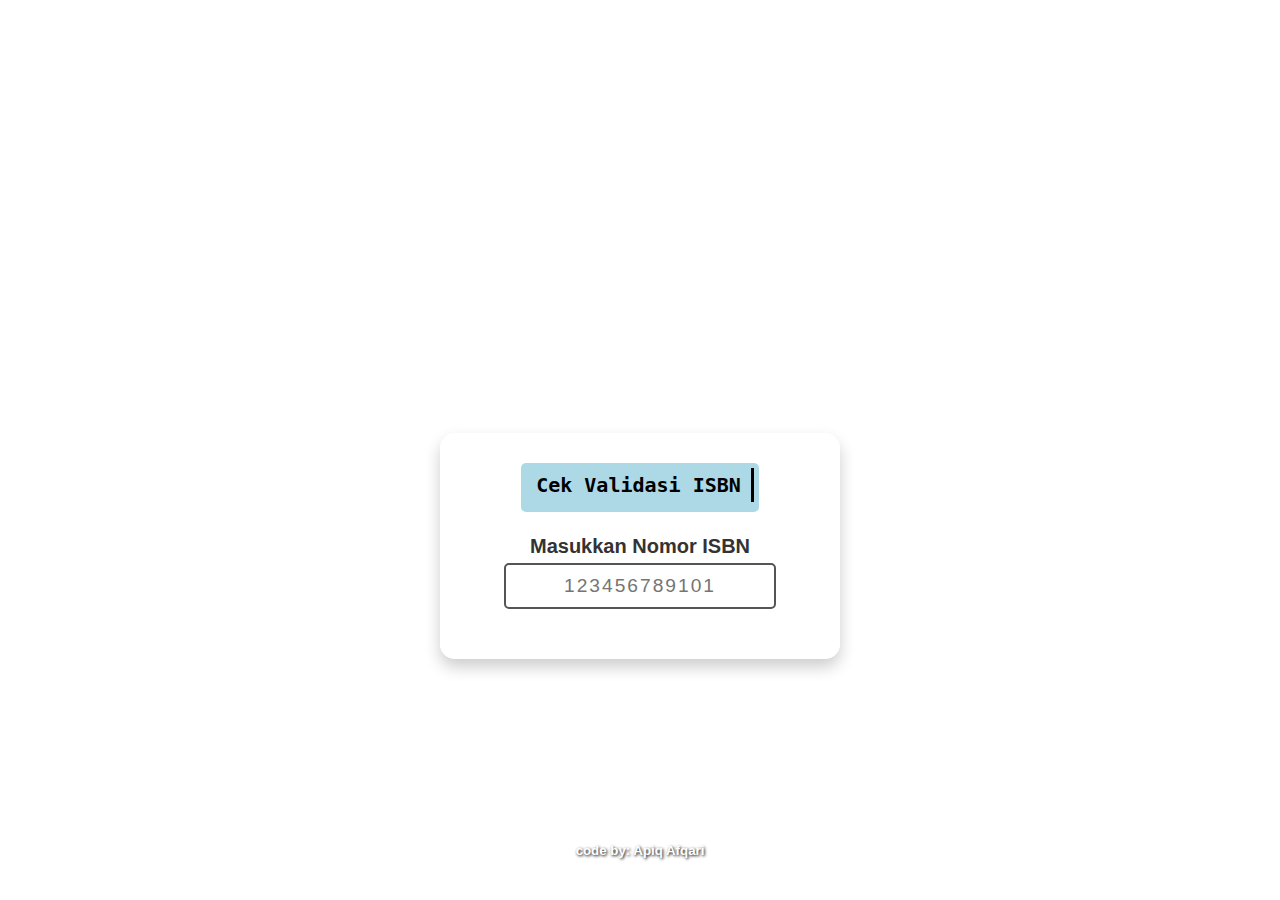
<file: index.html>
<!DOCTYPE html>
<html lang="en">
  <head>
    <meta charset="UTF-8" />
    <meta name="viewport" content="width=device-width, initial-scale=1.0" />
    <title>Cek Validasi ISBN</title>
    <link rel="stylesheet" href="style.css" />
  </head>
  <body>
    <div class="container-utama">
      <div class="i">
        <div class="wadah-ketik">
          <h3 class="teks-bergerak">Cek Validasi ISBN</h3>
        </div>
      </div>

      <br /><br />

      <label class="label"> Masukkan Nomor ISBN</label>
      <input
        type="text"
        id="inputNomer"
        placeholder="123456789101"
        maxlength="13"
      />

      <div class="hasil sembunyi" id="box-hasil">
        <div>Jumlah Digit: <strong id="out-digit">0</strong></div>
        <div>Total Hitungan: <strong id="out-total">-</strong></div>
        <div>Sisa (Mod) 10: <strong id="out-mod">-</strong></div>
        <div class="teks-status-utama">
          Status: <span id="out-status">-</span>
        </div>
      </div>
    </div>

    <div class="by">
      <h5>code by: Apiq Afqari</h5>
    </div>
    <script src="script.js"></script>
  </body>
</html>
</file>
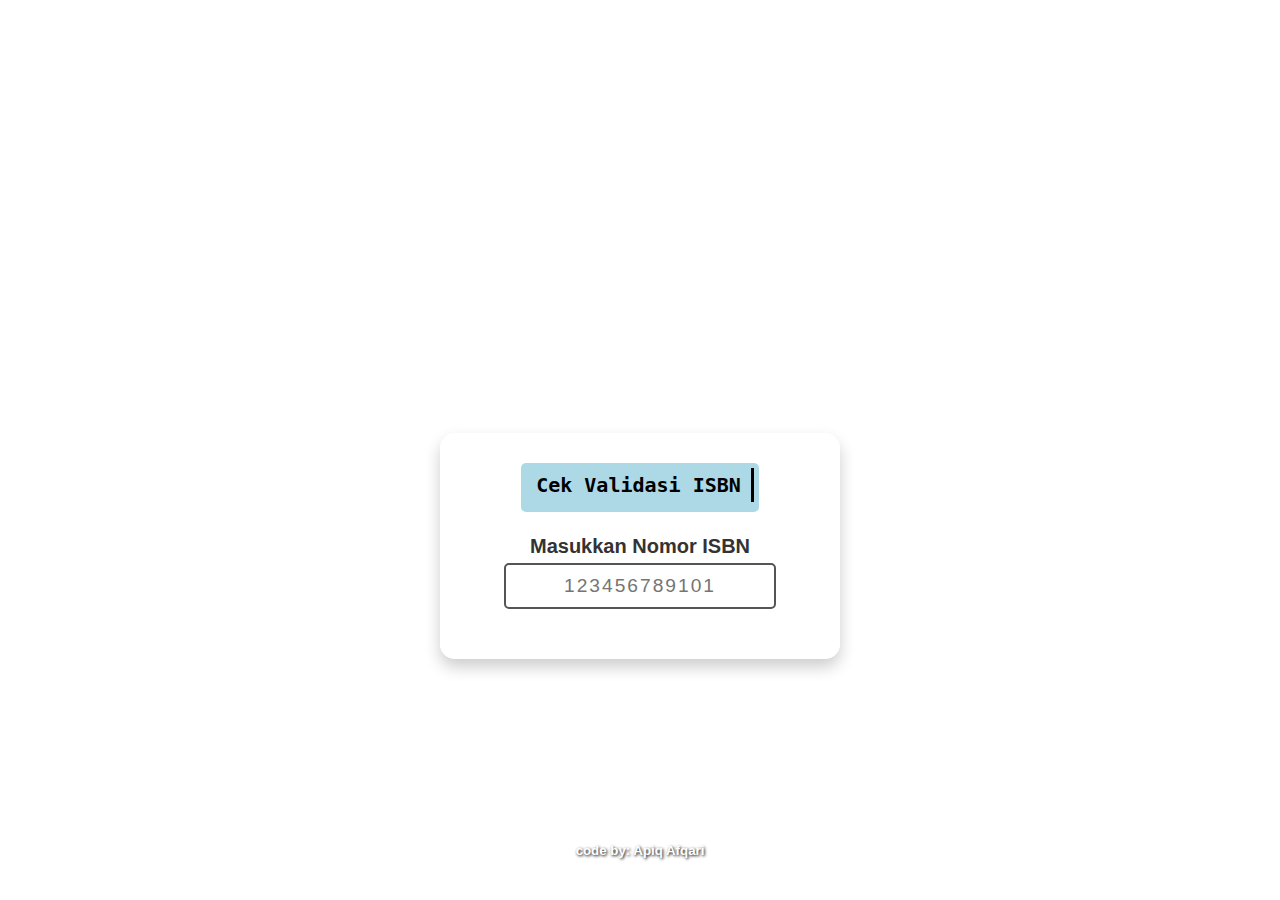
<file: isbn.html>
<!DOCTYPE html>
<html lang="en">
  <head>
    <meta charset="UTF-8" />
    <meta name="viewport" content="width=device-width, initial-scale=1.0" />
    <title>Cek Validasi ISBN</title>
    <link rel="stylesheet" href="isbn.css" />
  </head>
  <body>
    <div class="container-utama">
      <div class="i">
        <div class="wadah-ketik">
          <h3 class="teks-bergerak">Cek Validasi ISBN</h3>
        </div>
      </div>

      <br /><br />

      <label class="label"> Masukkan Nomor ISBN</label>
      <input
        type="text"
        id="inputNomer"
        placeholder="123456789101"
        maxlength="13"
      />

      <div class="hasil sembunyi" id="box-hasil">
        <div>Jumlah Digit: <strong id="out-digit">0</strong></div>
        <div>Total Hitungan: <strong id="out-total">-</strong></div>
        <div>Sisa (Mod) 10: <strong id="out-mod">-</strong></div>
        <div class="teks-status-utama">
          Status: <span id="out-status">-</span>
        </div>
      </div>
    </div>

    <div class="by">
      <h5>code by: Apiq Afqari</h5>
    </div>
    <script src="isbn.js"></script>
  </body>
</html>
</file>
<file: style.css>
* {
  box-sizing: border-box;
}

body {
  background-image: url(https://www.unja.ac.id/wp-content/uploads/2025/02/d002a013-0c57-4830-a743-401143b9c80c.jpg);

  margin: 0;
  padding: 0;
  background-attachment: fixed;
  background-repeat: no-repeat;

  background-size: 100% 100%;

  font-family: sans-serif;
  height: 100vh;
  overflow: hidden;
  display: flex;
  flex-direction: column;
  justify-content: center;
  align-items: center;
}

.container-utama {
  background-color: rgba(255, 255, 255, 0.9);
  padding: 30px;
  border-radius: 15px;
  box-shadow: 0 8px 16px rgba(0, 0, 0, 0.2);
  max-width: 400px;
  width: 90%;
  margin-top: 15%;
  position: relative;
  text-align: center;
  z-index: 10;
}

.wadah-ketik {
  display: inline-block;
  margin-bottom: 5px;
}

.i {
  background-color: lightblue;
  display: inline-block;
  border-radius: 5px;
  padding: 5px;
}

.teks-bergerak {
  border: none;
  padding: 5px;
  font-family: monospace;
  font-size: 20px;
  overflow: hidden;
  border-right: 3px solid black;
  white-space: nowrap;
  margin: 0;
  animation: ketik 4s steps(26) infinite alternate, kedip 0.5s step-end infinite;
  width: 19ch;
}

@keyframes ketik {
  from {
    width: 0;
  }
  to {
    width: 19ch;
  }
}

@keyframes kedip {
  50% {
    border-color: transparent;
  }
}

label {
  display: block;
  font-size: 20px;
  padding: 5px;
  font-weight: bold;
  color: #333;
}

input {
  border: 2px solid #555;
  border-radius: 5px;
  padding: 10px;
  font-size: 1.2rem;
  width: 80%;
  text-align: center;
  margin-bottom: 20px;
  letter-spacing: 2px;
}

.hasil {
  margin-top: 10px;
  padding: 20px;
  background-color: #f8f9fa;
  border-left: 5px solid #ccc;
  border-radius: 8px;
  font-family: "Consolas", "Monaco", monospace;
  font-size: 1.1rem;
  color: #333;
  box-shadow: 0 4px 6px rgba(0, 0, 0, 0.1);
  transition: all 0.3s ease;
  min-height: 80px;
  display: flex;
  flex-direction: column;
  justify-content: center;
  text-align: left;
}

.hasil.valid {
  background-color: #e8f5e9;
  border-left-color: #2e7d32;
}

.hasil.invalid {
  background-color: #ffebee;
  border-left-color: #c62828;
}

.teks-status-utama {
  margin-top: 10px;
  font-size: 1.2em;
  font-weight: bold;
}

.sembunyi {
  display: none !important;
}

.by {
  position: absolute;
  bottom: 20px;
  margin: 0;
  color: white;
  text-shadow: 1px 1px 3px black;
}
</file>
<file: isbn.css>
* {
  box-sizing: border-box;
}

body {
  background-image: url(https://www.unja.ac.id/wp-content/uploads/2025/02/d002a013-0c57-4830-a743-401143b9c80c.jpg);

  margin: 0;
  padding: 0;
  background-attachment: fixed;
  background-repeat: no-repeat;

  background-size: 100% 100%;

  font-family: sans-serif;
  height: 100vh;
  overflow: hidden;
  display: flex;
  flex-direction: column;
  justify-content: center;
  align-items: center;
}

.container-utama {
  background-color: rgba(255, 255, 255, 0.9);
  padding: 30px;
  border-radius: 15px;
  box-shadow: 0 8px 16px rgba(0, 0, 0, 0.2);
  max-width: 400px;
  width: 90%;
  margin-top: 15%;
  position: relative;
  text-align: center;
  z-index: 10;
}

.wadah-ketik {
  display: inline-block;
  margin-bottom: 5px;
}

.i {
  background-color: lightblue;
  display: inline-block;
  border-radius: 5px;
  padding: 5px;
}

.teks-bergerak {
  border: none;
  padding: 5px;
  font-family: monospace;
  font-size: 20px;
  overflow: hidden;
  border-right: 3px solid black;
  white-space: nowrap;
  margin: 0;
  animation: ketik 4s steps(26) infinite alternate, kedip 0.5s step-end infinite;
  width: 19ch;
}

@keyframes ketik {
  from {
    width: 0;
  }
  to {
    width: 19ch;
  }
}

@keyframes kedip {
  50% {
    border-color: transparent;
  }
}

label {
  display: block;
  font-size: 20px;
  padding: 5px;
  font-weight: bold;
  color: #333;
}

input {
  border: 2px solid #555;
  border-radius: 5px;
  padding: 10px;
  font-size: 1.2rem;
  width: 80%;
  text-align: center;
  margin-bottom: 20px;
  letter-spacing: 2px;
}

.hasil {
  margin-top: 10px;
  padding: 20px;
  background-color: #f8f9fa;
  border-left: 5px solid #ccc;
  border-radius: 8px;
  font-family: "Consolas", "Monaco", monospace;
  font-size: 1.1rem;
  color: #333;
  box-shadow: 0 4px 6px rgba(0, 0, 0, 0.1);
  transition: all 0.3s ease;
  min-height: 80px;
  display: flex;
  flex-direction: column;
  justify-content: center;
  text-align: left;
}

.hasil.valid {
  background-color: #e8f5e9;
  border-left-color: #2e7d32;
}

.hasil.invalid {
  background-color: #ffebee;
  border-left-color: #c62828;
}

.teks-status-utama {
  margin-top: 10px;
  font-size: 1.2em;
  font-weight: bold;
}

.sembunyi {
  display: none !important;
}

.by {
  position: absolute;
  bottom: 20px;
  margin: 0;
  color: white;
  text-shadow: 1px 1px 3px black;
}
</file>
